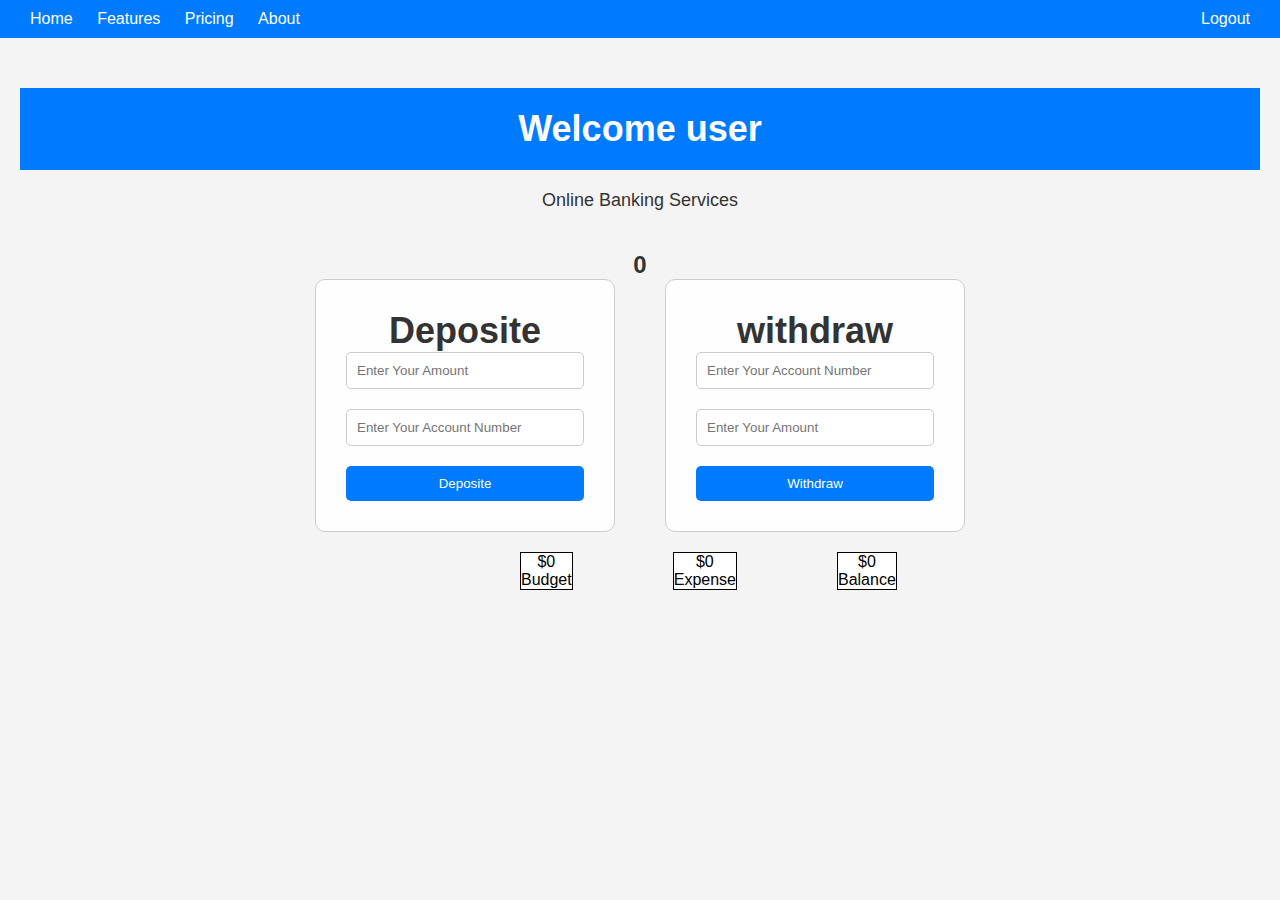
<file: account.html>
<!DOCTYPE html>
<html lang="en">
<head>
    <meta charset="UTF-8">
    <meta name="viewport" content="width=device-width, initial-scale=1.0">
    <title>Online Banking Services</title>
    <style>
        *{
            margin: 0;
            padding: 0;
            box-sizing: border-box;
        }
        body{
            font-family: Arial, Helvetica, sans-serif;
            background-color: #f4f4f4;
            color: #333;
            background-image: url(https://media.istockphoto.com/id/531236924/photo/group-of-credit-cards-on-computer-keyboard.jpg?s=612x612&w=0&k=20&c=5iAuEH7ipVgVDI9TkgzTC8Xx0roMhvDlT79UzRiSzcE=);
            background-repeat: no-repeat;
            background-size: cover;
        }
        .navbar{
            display: flex;
            justify-content: space-between;
            align-items: center;
            background-color: #007bff;
            padding: 10px 20px;
        }
        .nav-left a,
        .nav-right a{
            color: white;
            text-decoration: none;
            margin: 0 10px;
            font-size: 16px;
        }
        .nav-right{
            margin-left: auto;
        }
        .container{
            text-align: center;
            padding: 50px 20px;
        }
        h1{
            font-size: 36px;
            color: white;
            background-color: #007bff;
            padding: 20px;
            margin-bottom: 20px;
        }
        p{
            font-size: 18px;
            color: #333;
            margin-bottom: 40px;
        }
        .services{
            display: flex;
            justify-content: center;
            gap: 50px;
        }
        .service-box{
            background-color: rgba(255, 255, 255, 0.9);
            border: 1px solid #ccc;
            padding: 30px;
            border-radius: 10px;
            width: 300px;
        }
        .service-box{
            font-size: 24px;
            margin-bottom: 20px;
        }
        input[type="text"]{
            width: 100%;
            padding: 10px;
            margin-bottom: 20px;
            border: 1px solid #ccc;
            border-radius: 5px;
        }
        button{
            padding: 10px 20px;
            background-color: #007bff;
            color: white;
            border: none;
            border-radius: 5px;
            cursor: pointer;
            width: 100%;
        }
        button:hover{
            background-color: #0056b3;
        }
        .summary-section{
            margin-bottom: 20px;
            display: flex;
            display: flex;
            align-items: center;
            margin-left: 400px;
            background: transparent;
        }
        .card{
            border: 1px solid black;
            margin-left: 100px;
            color: black;
            background: white;
        }
    </style>
</head>
<body>
    <div class="navbar">
        <div class="nav-left">
            <a href="#">Home</a>
            <a href="#">Features</a>
            <a href="#">Pricing</a>
            <a href="#">About</a>
        </div>
        <div class="nav-right">
            <a href="#">Logout</a>
        </div>
    </div>
    <div class="container">
        <h1>Welcome user</h1>
        <p>Online Banking Services</p>
        <div>
            <h2><span id="amountBalance">0</span></h2>
        </div>
        <div id="dErrorText"></div>
        <div id="wErrorText"></div>
        

        <div class="services">
            <div class="service-box">
                <h2>Deposite</h2>
                <input id="budgetInput" type="text" placeholder="Enter Your Amount"><br>
                <input id="dpst1" type="text" placeholder="Enter Your Account Number"><br>
                <button onclick="setBudget()">Deposite</button>
            </div>
            <div class="service-box">
                <h2>withdraw</h2>
                <input id="expenseDetails" type="text" placeholder="Enter Your Account Number"><br>
                <input id="expenseAmount" type="text" placeholder="Enter Your Amount"><br>
                <button onclick="addExpense()">Withdraw</button>
            </div>
        </div>
        <div class="summary-section">
            <div class="card">
              <div id="totalBudget">$0</div>
              <div class="box">Budget</div>
            </div>
            <div class="card">
              <div id="totalExpense">$0</div>
              <div class="box">Expense</div>
            </div>
            <div class="card">
              <div id="balanceAmount">$0</div>
              <div class="box">Balance</div>
            </div>
          </div>
    </div>
    <script src="./script3.js"></script>
    <!-- <script>
        loginedUser = JSON.parse(localStorage.getItem("logginedUser"));
      greetingText.innerHTML = `Greetings ${logginedUser.name}`;

      document.getElementById(
        "amountBalance"
      ).innerHTML = `${loginedUser.balance}`;
    </script> -->
</body>
</html>
</file>
